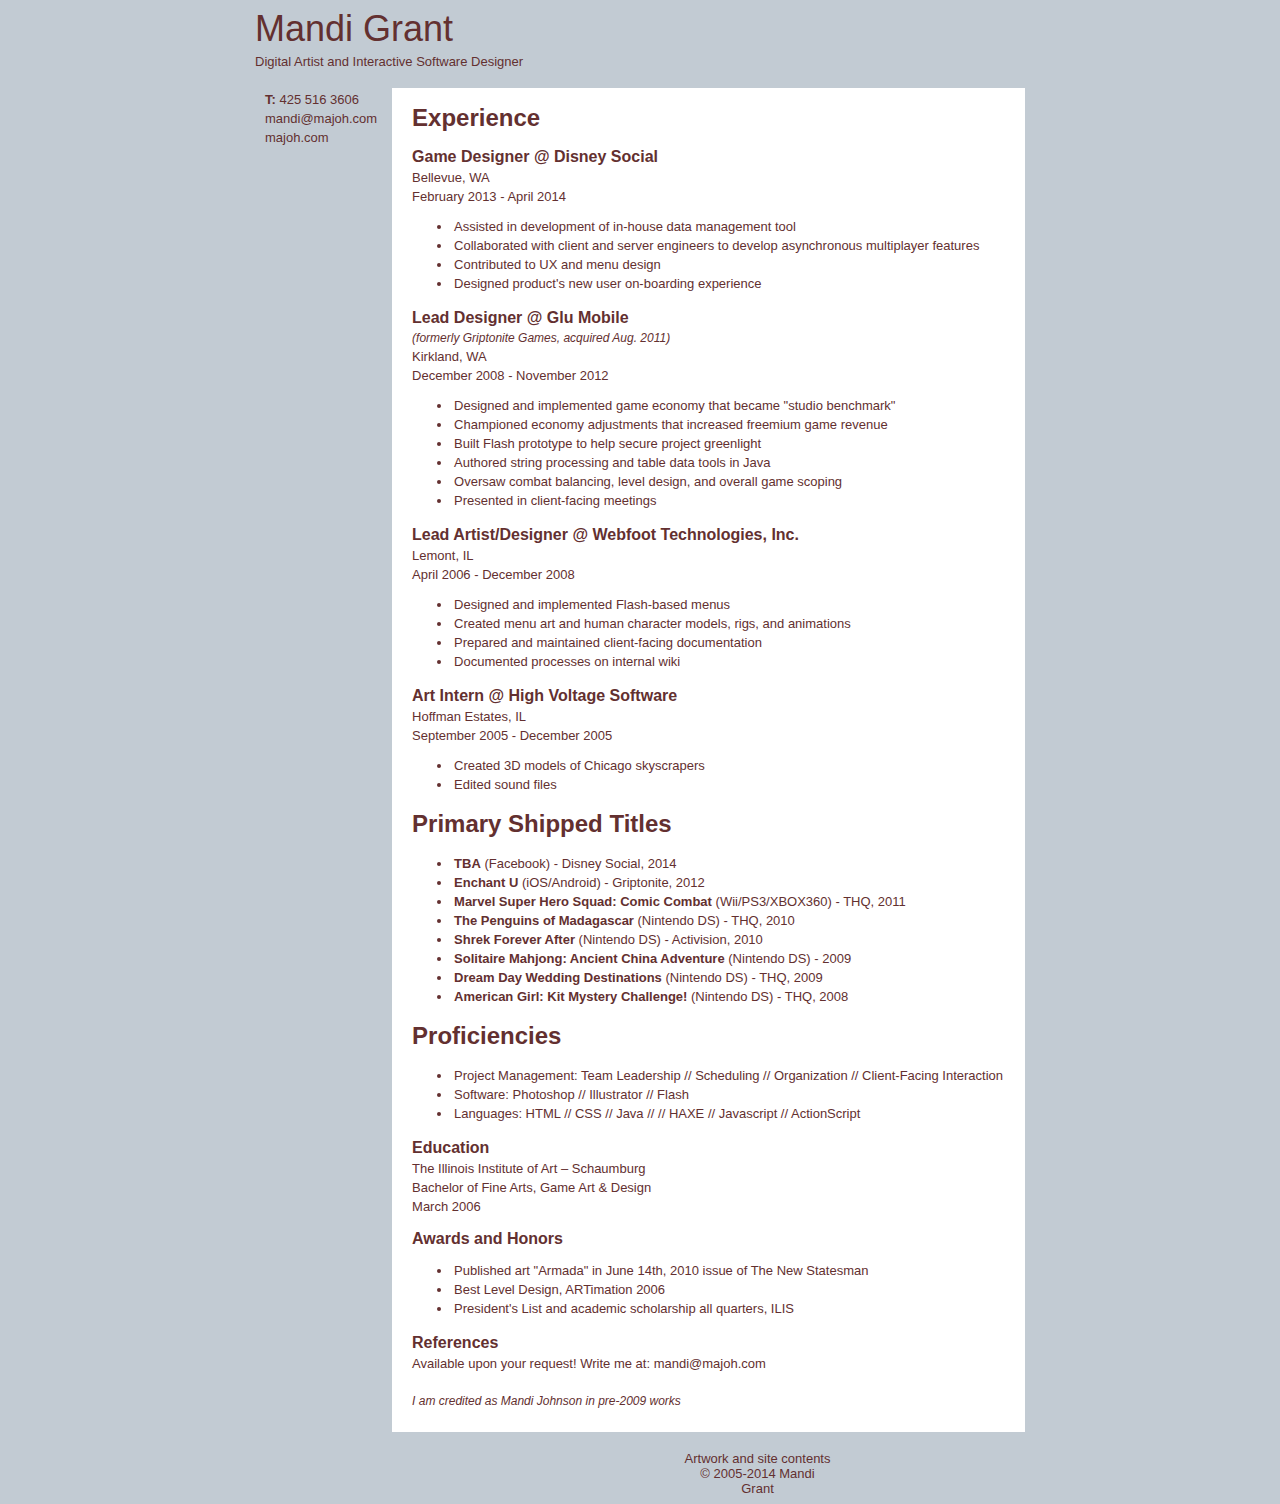
<file: resume.htm>
<!DOCTYPE HTML PUBLIC "-//W3C//DTD HTML 4.01 Transitional//EN">
<html lang="en">
	<head profile="http://www.w3.org/2005/10/profile">
		<link rel="stylesheet" href ="style.css" type="text/css"/>
		
		<meta http-equiv="content-type" content="text/html; charset=windows-1250">
		<meta name="generator" content="Aptana Studio 3">
		<meta content="width=device-width, minimum-scale=1.0, maximum-scale=1.0, user-scalable=no" name="viewport">
		
		<!-- Written Dec. 2012 by Mandi Grant -->
		
		<title>Mandi Grant's Resume</title>
		
		
		<script type="text/javascript">
          var _gaq = _gaq || [];
          _gaq.push(['_setAccount', 'UA-10367313-1']);
          _gaq.push(['_trackPageview']);
        
          (function() {
            var ga = document.createElement('script'); ga.type = 'text/javascript'; ga.async = true;
            ga.src = ('https:' == document.location.protocol ? 'https://ssl' : 'http://www') + '.google-analytics.com/ga.js';
            var s = document.getElementsByTagName('script')[0]; s.parentNode.insertBefore(ga, s);
          })();
        </script>
        
        
</head>

<body>
	<div id="resumewrap">
		
		<div id="namebox">
			<p id="name">Mandi Grant</p>
			<p>Digital Artist and Interactive Software Designer</p>
		</div>
		
		
		<div id="resumecontactbox">
			<p><span class="bold">T: </span>425 516 3606</p>
	        <p>mandi@majoh.com</p>
	        <p><a href="http://majoh.com">majoh.com</a></p>
		</div>
		
		
		<div id="resumecontent">
	      
	        <h1>Experience</h1>
	            
	            <h3>Game Designer @ Disney Social</h3> 
                <p>Bellevue, WA</p>
                <p>February 2013 - April 2014<p>
                	<ul>
						<li>Assisted in development of in-house data management tool</li>
						<li>Collaborated with client and server engineers to develop asynchronous multiplayer features</li>
						<li>Contributed to UX and menu design</li>
						<li>Designed product's new user on-boarding experience</li>
					</ul>

				<h3>Lead Designer @ Glu Mobile</h3> 
				<p class="formerly">(formerly Griptonite Games, acquired Aug. 2011)</p>
				<p>Kirkland, WA</p>
	          	<p>December 2008 - November 2012<p>
	          	
				<ul>
					<li>Designed and implemented game economy that became "studio benchmark"</li>
					<li>Championed economy adjustments that increased freemium game revenue</li>
					<li>Built Flash prototype to help secure project greenlight</li>
					<li>Authored string processing and table data tools in Java</li>
					<li>Oversaw combat balancing, level design, and overall game scoping</li>
					<li>Presented in client-facing meetings</li>
				</ul>
			
	          <h3>Lead Artist/Designer @ Webfoot Technologies, Inc.</h3>
	          <p>Lemont, IL</p>
	          <p>April 2006 - December 2008</p>
	         
	          
	            <ul>
					<li>Designed and implemented Flash-based menus</li>
					<li>Created menu art and human character models, rigs, and animations</li>
					<li>Prepared and maintained client-facing documentation</li>
					<li>Documented processes on internal wiki</li>
				</ul>
				
	
	          <h3>Art Intern @ High Voltage Software</h3>
	          <p>Hoffman Estates, IL</p>
				<p>September 2005 - December 2005</p>
	  				<ul>
	  					<li>Created 3D models of Chicago skyscrapers</li>
	  					<li>Edited sound files</li>
	  				</ul>
	  				
	  		<h1>Primary Shipped Titles</h1>
	          	<ul>
	          		<li><span class="bold">TBA</span> (Facebook) - Disney Social, 2014</li>
	          		<li><span class="bold">Enchant U</span> (iOS/Android) - Griptonite, 2012</li>
	          		<li><span class="bold">Marvel Super Hero Squad: Comic Combat</span> (Wii/PS3/XBOX360) - THQ, 2011</li>
					<li><span class="bold">The Penguins of Madagascar</span> (Nintendo DS) - THQ, 2010</li>
					<li><span class="bold">Shrek Forever After</span> (Nintendo DS) - Activision, 2010</li>
					<li><span class="bold">Solitaire Mahjong: Ancient China Adventure</span> (Nintendo DS)  - 2009</li>
					<li><span class="bold">Dream Day Wedding Destinations</span> (Nintendo DS) - THQ, 2009</li>
					<li><span class="bold">American Girl: Kit Mystery Challenge!</span>  (Nintendo DS) - THQ, 2008</li>
	          	</ul>
	         
	        <h1>Proficiencies</h1>
	        	<ul>
	        	    <li>Project Management: Team Leadership // Scheduling // Organization // Client-Facing Interaction</li>
	        		<li>Software: Photoshop // Illustrator // Flash</li>
	        		<li>Languages: HTML // CSS // Java // // HAXE // Javascript // ActionScript</li>
	        	</ul>
	        
	  		<h3>Education</h3>
	          <p>The Illinois Institute of Art &#8211; Schaumburg</p>
				<p>Bachelor of Fine Arts, Game Art &amp; Design</p>
				<p>March 2006 </p>
	         
	         
			<h3>Awards and Honors</h3>
				<ul>
					<li>Published art &quot;Armada&quot; </strong>in June 14th, 2010 issue of The New Statesman </li>
					<li>Best Level Design, ARTimation 2006</li>
					<li>President's List and academic scholarship all quarters, ILIS</li>
	          	</ul>
	          
	          <h3>References</h3>
		         <p>Available upon your request! Write me at: mandi@majoh.com</p>
	          &nbsp;
		     <p class="formerly">I am credited as Mandi Johnson in pre-2009 works</p>
	         
			</div>
		</div> 
		
		<div id="footer">
		<p>Artwork and site contents <span class="style40">&copy;</span> 2005-2014 Mandi Grant</tr></p>
		</div>
		
	</body>
</html>
</file>
<file: style.css>
html {
	font-family: Arial, Helvetica, sans-serif;
	font-size:13px;
}
body {
	background-color: #C2CBD3;
	color: #633030;
}

p {margin:4px 0 4px 0;}

h1{font-size:24px;}
h2 {font-size:18px;}
h3 {font-size:16px;margin-bottom:2px;}

a:link { color: #633030; text-decoration: none; }
a:visited { color: #633030; }
a:hover { color: gray; }
a:active { text-decoration: none; }
#indexcontent a:link, a:visited {color:gray;}

#footer {
	clear:both;
	max-width:150px;
	margin-left:auto;
	margin-right:auto;
	padding-top:15px;
	padding-left:235px;
	text-align:center;
}

#namebox {
	height:100px;
	margin-bottom:-20px;
}

#namebox img {
	display:block;
	max-width:90%;
	max-height:100%;
	padding-top:4px;
	margin-left:auto;
	margin-right:auto;
}

#name {
	font-size:36px;
}

#resumelink {
	font-weight:bold;
	font-size:24px;
}

#resumewrap {
	margin-left:auto;
	margin-right:auto;
	max-width:80%;
	width:770px;
}

#indexwrap{
	margin-left:auto;
	margin-right:auto;
	max-width:80%;
	width:820px;
}


#indexcontactbox {
	float:left;
	width:180px;
}

#indexcontactbox p { text-align:center;}

#indexcontactbox img {
	margin-left:auto;
	margin-right:auto;
	display:block;
}

#resumecontactbox {
	float:left;
	padding-left:10px;
}


#resumecontent{
	float:right;
	padding:0 20px 20px 20px;
	background-color:white;
}

#indexcontent {
	float:right;
	padding:0 0 20px 20px;
	background-color:white;
}


#indexnav li {
	list-style:none;
	margin-left:-35;
}

#googleplus {
	font-size:16px;
	font-weight:bold;
	color:#633030;
	text-align:center;
}

#below-portfolio-text {
	padding-top:20px;
	text-align:center;
}

.formerly{
	font-size:12px;
	font-style:italic;
}

.bold {
	font-weight:bold;
}


li { list-style:disc; padding:2px;}

.portfolioGrid {
	margin-left:auto;
	margin-right:auto;
	overflow:hidden;
	width:600px;
	max-width:90%;
}

.portfolioGrid a img { border: 3px white solid;}
.portfolioGrid a:hover img {border:3px #C2CBD3 solid;}

#artworktitle {
	text-align:center;
}

#artwork {
	margin-left:auto;
	margin-right:auto;
}

#artwork img {
	margin-left:auto;
	margin-right:auto;
	max-width:95%;
	display:block;
	border:5px solid #633030;
}


@media screen and (max-width:960px) {
	h1 {font-size:16px;}
	#indexcontactbox #indexselfimage { height:150px;} /* shrink portrait for mobile */
	#indexwrap {max-width:100%; margin-left:auto; margin-right:auto;} /*center everything and make it as wide as the screen */
	#indexcontent  {max-width:100%; margin-left:auto; margin-right:auto;} /*center everything and make it as wide as the screen */
	#resumelink {font-weight:bold; font-size:16px;}
	#indexcontactbox {width:100%; margin-left:auto; margin-right:auto;}
	#indexcontent {padding:0 5 0 15;}
	.portfolioGrid {margin:0; width:100%; margin-left:auto; margin-right:auto; margin-bottom:10px; padding:0;}
	.portfolioGrid a img { width:62px; padding:0; margin:-5;}
	#footer {width:100%; padding:10 0 10 0; margin:0; margin-left:auto; margin-right:auto;}
}
</file>
